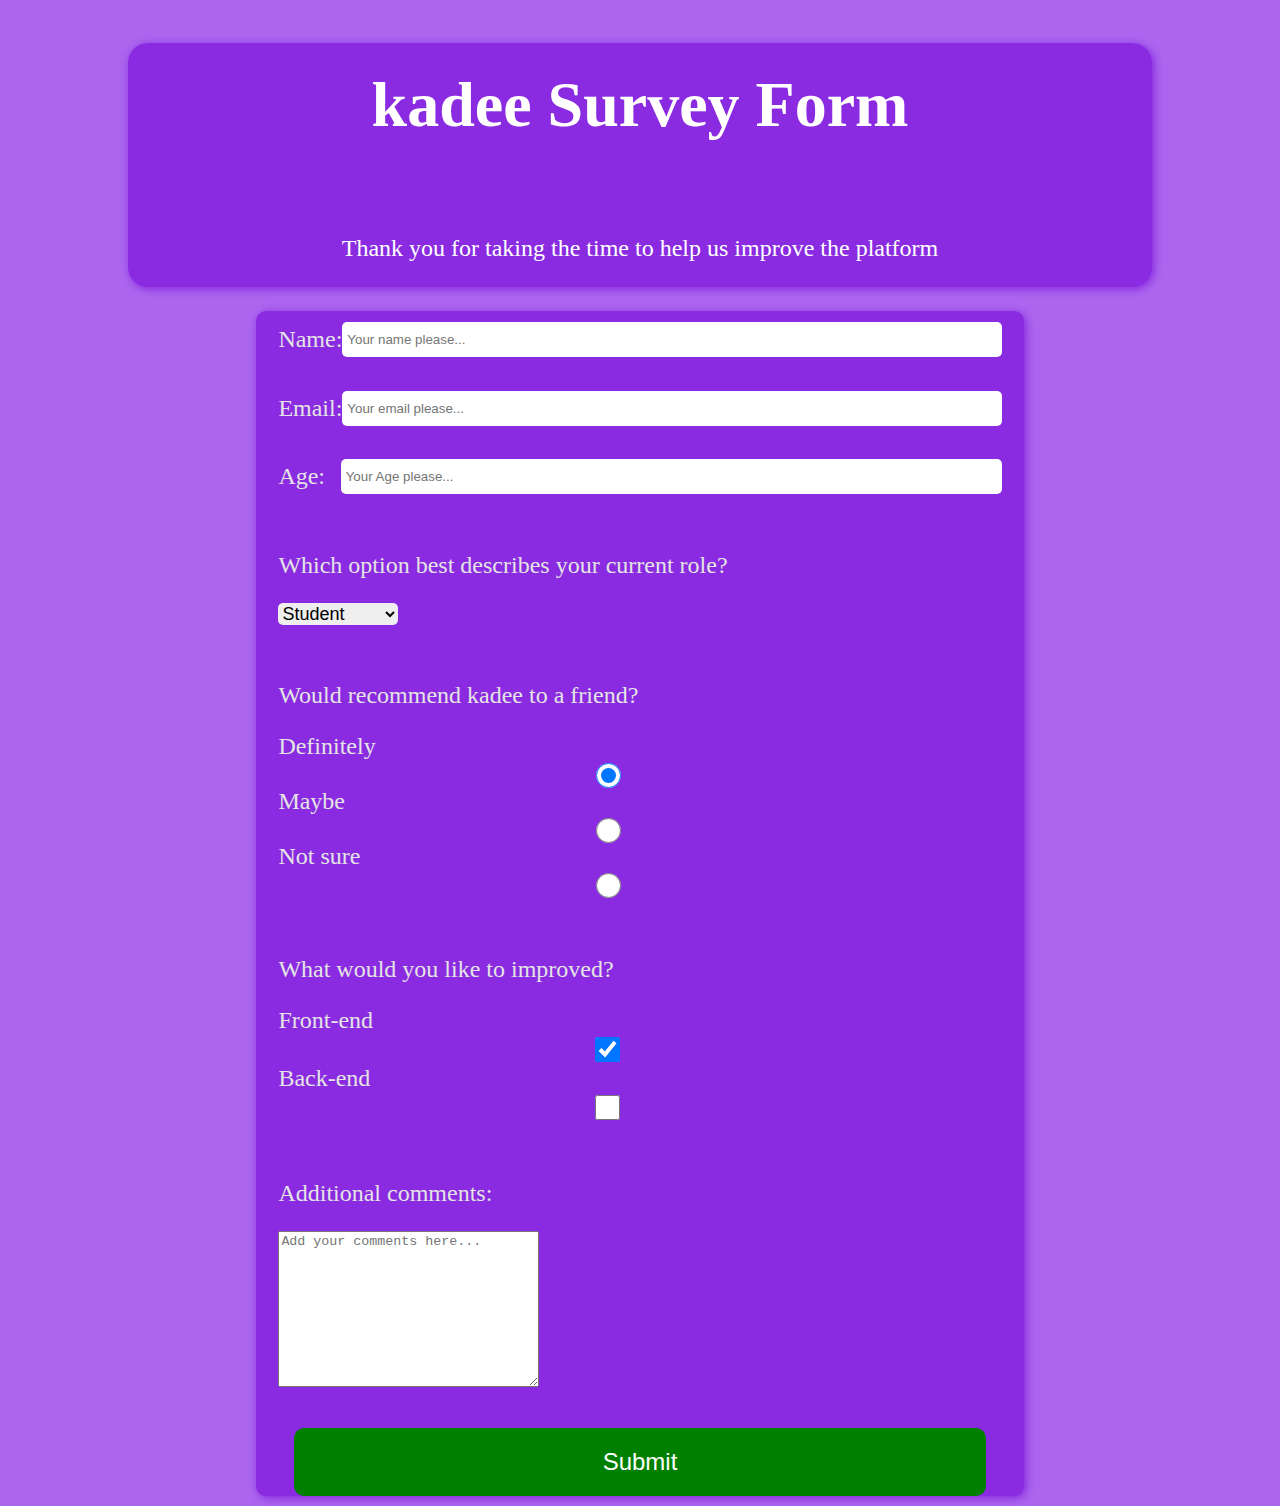
<file: index.html>
<!DOCTYPE html>
<html lang="en">
  <head>
    <meta charset="UTF-8" />
    <meta http-equiv="X-UA-Compatible" content="IE=edge" />
    <meta name="viewport" content="width=device-width, initial-scale=1.0" />
    <title>FCC Survey form</title>
    <link rel="stylesheet" href="main.css" />
  </head>
  <body>
    <header class="container" id="header">
      <h1 class="top-area" id="title">kadee Survey Form</h1>
      <p class="top-area" id="description">
        Thank you for taking the time to help us improve the platform
      </p>
    </header>
    <div class="container">
      <form id="survey-form">
        <div class="form-group">
          <label for="name" id="name-label">Name: </label>
          <input
            type="text"
            id="name"
            required
            placeholder="Your name please..."
          />
        </div>
        <div class="form-group">
          <label for="email" id="email-label">Email:</label>
          <input
            type="email"
            name="email"
            id="email"
            required
            placeholder="Your email please..."
          />
        </div>
        <div class="form-group">
          <label for="number" id="number-label">Age:</label>
          <input
            type="number"
            name="number"
            id="number"
            max="120"
            min="0"
            placeholder="Your Age please..."
          />
        </div>

        <div class="form-group description-best">
          <p>Which option best describes your current role?</p>
          <select name="dropdown" id="dropdown">
            <option value="student">Student</option>
            <option value="professional">Professional</option>
          </select>
        </div>
        <div class="form-group radio-check">
          <p>Would recommend kadee to a friend?</p>
          
            <label for="definitely">Definitely</label>
          <input
            type="radio"
            name="recommendation"
            value="definitely"
            id="definitely"
            checked
          />

          
          <label for="maybe">Maybe</label>
          <input type="radio" name="recommendation" value="maybe" id="maybe" />
          <label for="notsure">Not sure</label>
          <input
            type="radio"
            name="recommendation"
            value="Not sure"
            id="notsure"
          />
        </div>
        <div class="form-group checkbox-check">
          <p>What would you like to improved?</p>
          <label for="front-end">Front-end</label>
          <input
            type="checkbox"
            name="improvement"
            value="front-end"
            id="front-end"
            checked
          />
          <label for="back-end">Back-end</label>
          <input
            type="checkbox"
            name="improvement"
            value="back-end"
            id="back-end"
          />
        </div>
        <div class="form-group text-area">
          <p>Additional comments:</p>
          <textarea
            name="comments"
            id="comments"
            cols="30"
            rows="10"
            placeholder="Add your comments here..."
          ></textarea
          ><br />
        </div>
        <button id="submit">Submit</button>
      </form>
    </div>
    <script src="https://cdn.freecodecamp.org/testable-projects-fcc/v1/bundle.js"></script>
  </body>
</html>
</file>
<file: main.css>
body {
  margin: 0;
  padding: 0;
  box-sizing: border-box;
  background-color: rgb(172, 102, 238);
}

input {
  width: 90%;
  height: 25px;
  border: none;
  border-radius: 5px;
  padding: 5px;
}

label,
p {
  color: #e4e4e4;
  font-size: 1.5rem;
}

.top-area {
  padding: 25px;
  text-align: center;
  color: white;
}

#title {
  font-size: 4rem;
}

.container {
  background-color: blueviolet;
  width: 60vw;
  margin: 0 auto;
  border-radius: 10px;
  box-shadow: 2px 2px 10px rgb(133, 37, 223);
}

#header {
  width: 80vw;
  border-radius: 20px;
}

.form-group {
  padding: 0.7rem;
  margin: 0.7rem;
  display: flex;
  justify-content: space-between;
  align-items: center;
}

.description-best,
.radio-check,
.checkbox-check,
.text-area {
  display: flex;
  flex-direction: column;
  align-items: flex-start;
}

.description-best select {
  font-size: large;
  border: none;
  border-radius: 5px;
}

#submit {
  display: block;
  width: 90%;
  color: white;
  background-color: green;
  font-size: 1.5rem;
  padding: 20px;
  border: none;
  border-radius: 10px;
  margin: 0 auto 10px;
}
</file>
